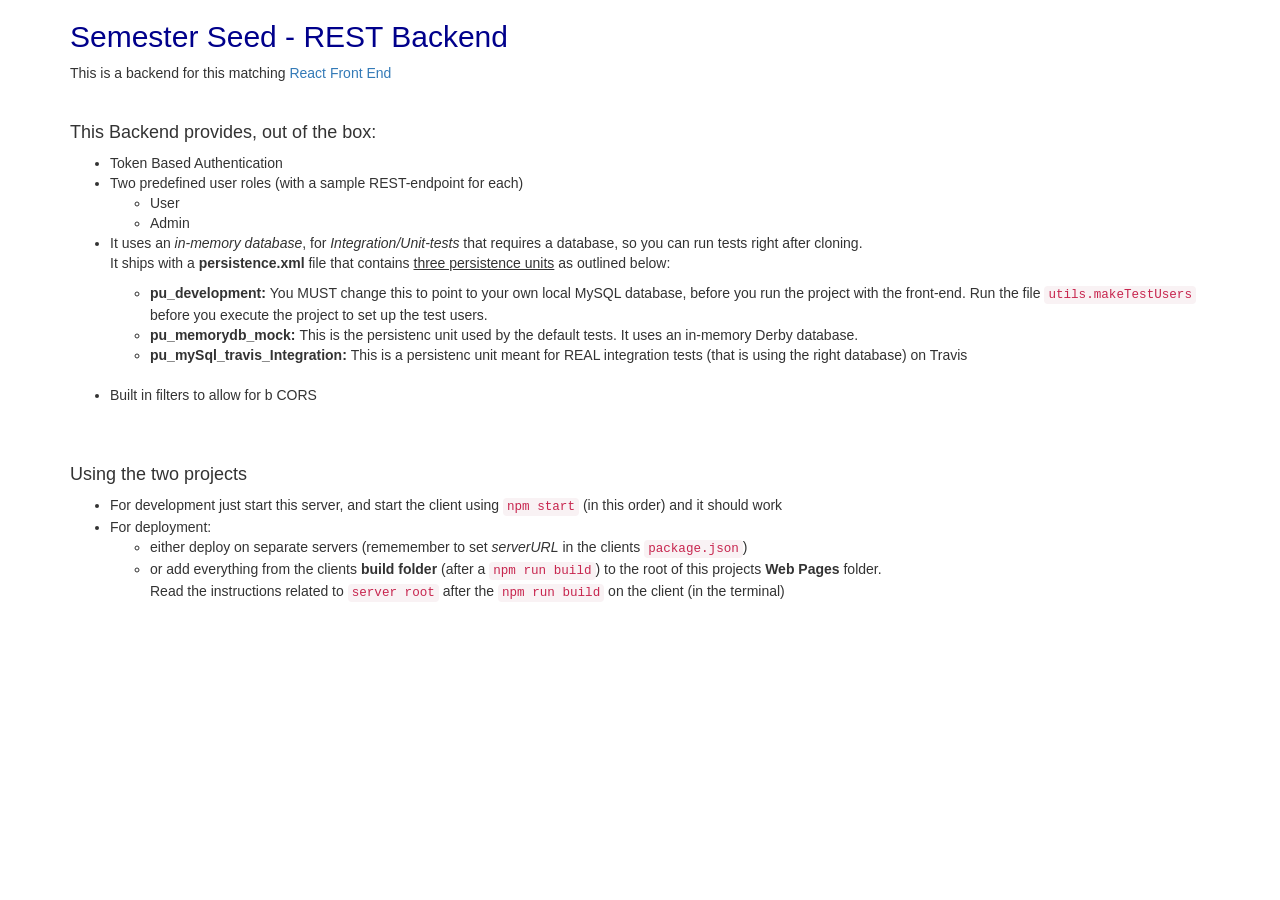
<file: src/main/webapp/index.html>
<!DOCTYPE html>
<!--
To change this license header, choose License Headers in Project Properties.
To change this template file, choose Tools | Templates
and open the template in the editor.
-->
<html>
  <head>
    <title>TODO supply a title</title>
    <meta charset="UTF-8">
    <meta name="viewport" content="width=device-width, initial-scale=1.0">
    <link rel="stylesheet" href="https://maxcdn.bootstrapcdn.com/bootstrap/3.3.7/css/bootstrap.min.css" />
  </head>
  <body>
    <div class="container">
      <h2 style="color:darkblue">Semester Seed - REST Backend</h2>

      <p>This is a backend for this matching
        <a href="https://github.com/Lars-m/semesterSeedReactClient.git">React Front End</a></p>
      <br/>
      <h4>This Backend provides, out of the box:</h4>
      <ul>
        <li>Token Based Authentication</li>
        <li>Two predefined user roles (with a  sample REST-endpoint for each)
          <ul>
            <li>User</li>
            <li>Admin</li>
          </ul>
        </li>
        <li>It uses an <em>in-memory database</em>, for <em>Integration/Unit-tests</em> that requires a database, so you can run tests right after cloning.<br/> 
          <p>It ships with a <b>persistence.xml</b> file that contains <span style="text-decoration: underline;">three persistence units</span> as outlined below:</p>
          <ul>
            <li>
              <b>pu_development: </b> You MUST change this to point to your own local MySQL database, before you run the project with the front-end. 
                 Run the file <code>utils.makeTestUsers</code> before you execute the project to set up the test users.
            </li>
            <li>
              <b>pu_memorydb_mock: </b> This is the persistenc unit used by the default tests. It uses an in-memory Derby database.
            </li>
            <li>
              <b>pu_mySql_travis_Integration: </b> This is a persistenc unit meant for REAL integration tests (that is using the right database) on Travis
              <br/><br/>
            </li>
          </ul>
        </li>
        <li>Built in filters to allow for  b CORS</li>
      </ul>
      <br/>
      <br/>
      <h4>Using the two projects</h2>
        <ul>
          <li>For development just start this server, and start the client using <code>npm start</code> (in this order) and it should work </li>
          <li>For deployment:
            <ul>
              <li>either deploy on separate servers (rememember to set  <em>serverURL</em> in the clients <code>package.json</code>)</li>
              <li>or add everything from the clients <b>build folder</b> (after a <code>npm run build</code>) to the root of this projects <b>Web Pages</b> folder.<br/>
                Read the instructions related to <code>server root</code> after the <code>npm run build</code> on the client (in the terminal)</li>
            </ul>
          </li>
        </ul>

    </div>
  </body>
</html>
</file>
